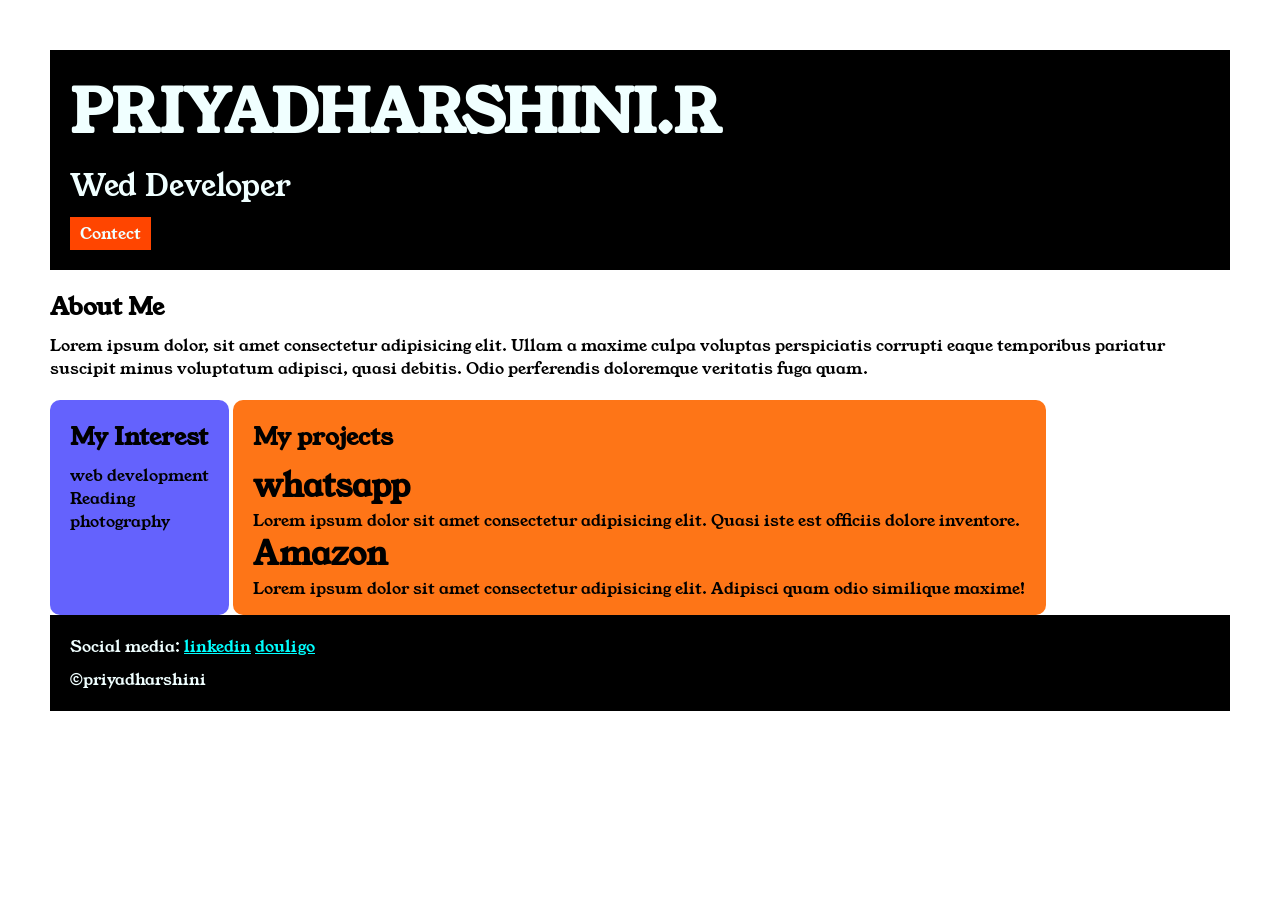
<file: index.html>
<!DOCTYPE html>

<html lang="en">

<head>

    <meta charset="UTF-8">

    <meta name="viewport" content="width=device-width, initial-scale=1.0">
    <link rel="preconnect" href="https://fonts.googleapis.com">
    <link rel="preconnect" href="https://fonts.gstatic.com" crossorigin>
    <link href="https://fonts.googleapis.com/css2?family=Young+Serif&display=swap" rel="stylesheet">
    <title>index</title>
    <link rel="stylesheet" href="style.css">

</head>


<body>
    <div class="containar">
        <div class="sect-a">
            <h1 class="sect-a-name">PRIYADHARSHINI.R</h1>
            <p class="sect-a-role">Wed Developer</p>
            <a class="sect-a-cont" href="contect.html">Contect</a>
        </div>


        <div class="sect-b">
            <h2 class="sect-b-title">About Me</h2>

            <p class="sect-b-des">Lorem ipsum dolor, sit amet consectetur adipisicing elit. Ullam a maxime culpa
                voluptas perspiciatis corrupti eaque temporibus pariatur suscipit minus voluptatum adipisci, quasi
                debitis. Odio perferendis doloremque veritatis fuga quam.</p>
        </div>

        <div class="sect-c">
            <h2 class="sect-c-title">My Interest</h2>

            <ul class="sect-c-des">

                <li>web development</li>

                <li>Reading</li>

                <li>photography</li>
        </div>


        </ul>
        <div class="sect-d">
            <h2 class="sect-d-title">My projects</h2>

            <ul class="sect-d-des">

                <li>

                    <h1>whatsapp</h1>

                </li>

                <p>Lorem ipsum dolor sit amet consectetur adipisicing elit. Quasi iste est officiis dolore inventore.
                </p>

                <li>

                    <h1>Amazon</h1>

                </li>

                <p>Lorem ipsum dolor sit amet consectetur adipisicing elit. Adipisci quam odio similique maxime!</p>

            </ul>

        </div>
        <div class="seat-f">
            <p class="sect-f-title">Social media:

                <a href="#">linkedin</a>

                <a href="#">douligo</a>

            </p>

            <p class="sect-d-des">&copy;priyadharshini</p>
        </div>


    </div>

</body>


</html>
</file>
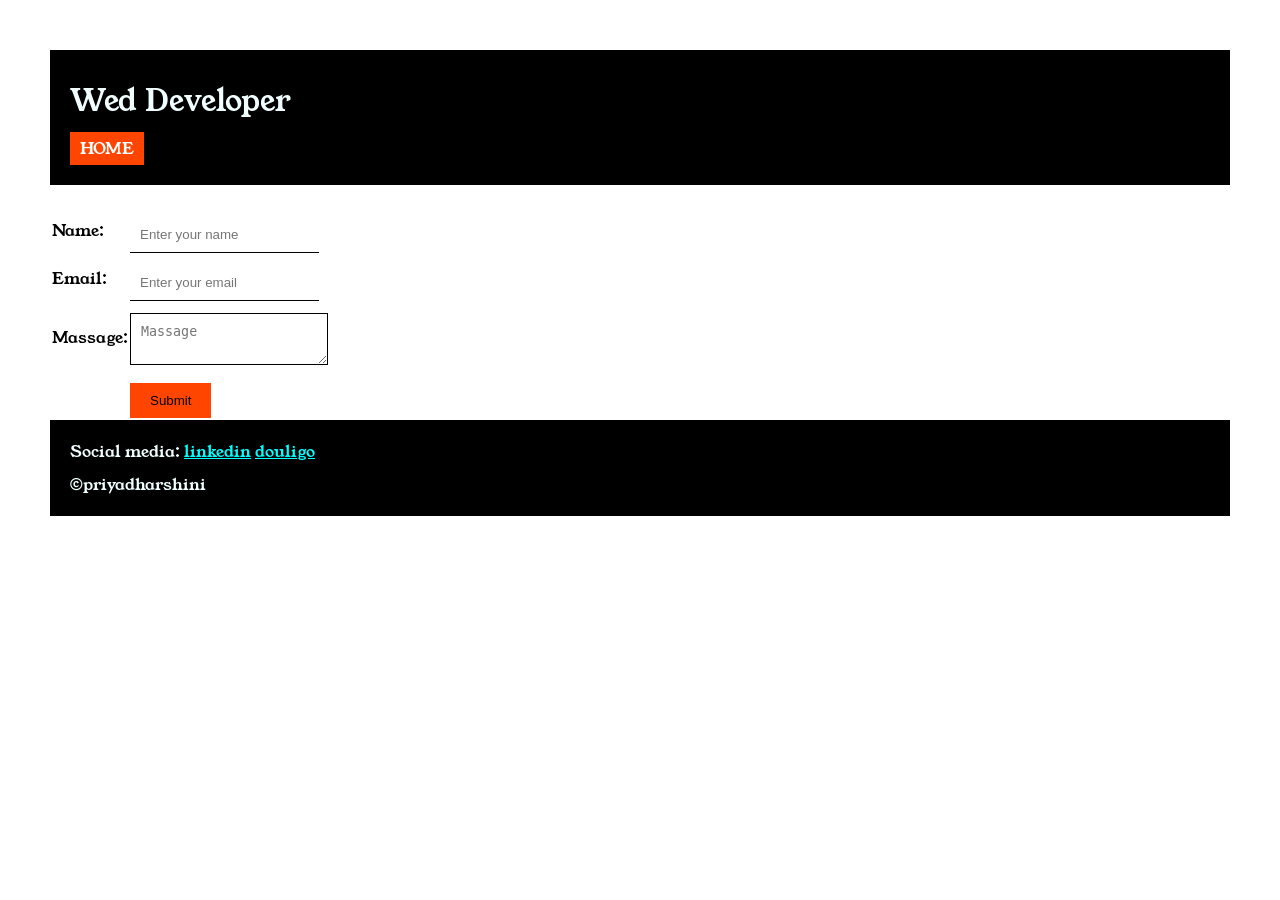
<file: contect.html>
<!DOCTYPE html>
<html lang="en">

<head>
    <meta charset="UTF-8">
    <meta name="viewport" content="width=device-width, initial-scale=1.0">
    <title>contect</title>
    <link rel="stylesheet" href="style.css">
    <link rel="preconnect" href="https://fonts.googleapis.com">
    <link rel="preconnect" href="https://fonts.gstatic.com" crossorigin>
    <link href="https://fonts.googleapis.com/css2?family=Young+Serif&display=swap" rel="stylesheet">
</head>

<body>
    <div class="containar">
        <div class="sect-a">
            <h1 class="sect-a-name"><R class="R.PRIYADHRSHINI"></R></h1>
            <p class="sect-a-role">Wed Developer</p>
            <a class="sect-a-cont" href="index.html">HOME</a>
        </div>
        <div class="contect-form">
            <form>
                <table>
                    <tr>
                        <td>Name:</td>
                        <td><input class="contect-form-input" type="text" placeholder="Enter your name"></td>
                    </tr>

                    <tr>
                        <td>Email:</td>
                        <td><input class="contect-form-input" type="email" placeholder="Enter your email"></td>
                    </tr>
                    <tr>
                        <td>Massage:</td>
                       <td><textarea type="text" placeholder="Massage" class="contect-form-are" ></textarea></td> 
                    </tr>


                    <tr>
                        <td></td>
                        <td><input class="contect-form-sub" type="submit"></td>
                    </tr>
                </table>
            </form>
        </div>
        <div class="seat-f">
            <p class="sect-f-title">Social media:

                <a href="#">linkedin</a>

                <a href="#">douligo</a>

            </p>

            <p class="sect-d-des">&copy;priyadharshini </p>
        </div>

    </div>
</body>

</html>
</file>
<file: style.css>
*{
    padding: 0;
    margin: 0;
}
body{ 
  font-family: "Young Serif", serif;
}
.containar{
    padding: 50px;
}
.sect-a{
    background-color: black;
    color: azure;
    padding: 20px;
}
.sect-a-cont{
    background-color: orangered;
    color: azure;
    text-decoration: none;
    padding-left: 10px;
    padding-right: 10px;
    padding-top: 5px;
    padding-bottom: 5px;
    display: inline-block;
    margin-top: 10px;
}
.sect-a-name{
    font-size: 60px;
    
}
.sect-a-role{
    font-size: 30px;
    margin-top: 10px;
}
.sect-b,.sect-c,.sect-d,.sect-f{
    margin-top: 20px;
}
.sect-b-des,.sect-c-des,.sect-d-des,.sect-f-des{
    margin-top: 10px;
}
.seat-f{
    color: azure;
    background-color: black;
    padding: 20px;
}
.sect-f-title a{
    color: aqua;
}

.sect-c-des,.sect-d li{
    list-style: none;

}
.sect-c{
    background-color: #6462fd;
    color: black;
    display: inline-block;
    padding: 20px;
    height: 175px;
    border-radius: 10px;
    vertical-align: top;
}
.sect-d{
    background-color:#fe7517;
    display: inline-block;
    padding: 20px;
    height: 175px;
    border-radius: 10px;
}
.sect-f{
    margin-top:10px ;
    border-top:10px;
}
.a{
    background-color: black;
    color: white;
}
.c{
    background-color: black;
    color: white;}
.contect-form{
    margin-top: 20px;
}
.contect-form-input,.contect-form-are,.contect-form-sub{
    margin-top: 10px;
}
.contect-form-input{
    padding: 10px;
    border: none;
    border-bottom: solid 1px;
    
}
.contect-form-are{
    padding: 10px;
    border: none;
    border: solid 1px;
}
.contect-form-sub{
    padding-top: 10px;
    padding-bottom: 10px;
    padding-left: 20px;
    padding-right: 20px;
    background-color:orangered;
    color: black ;
    border: none;
}
</file>
